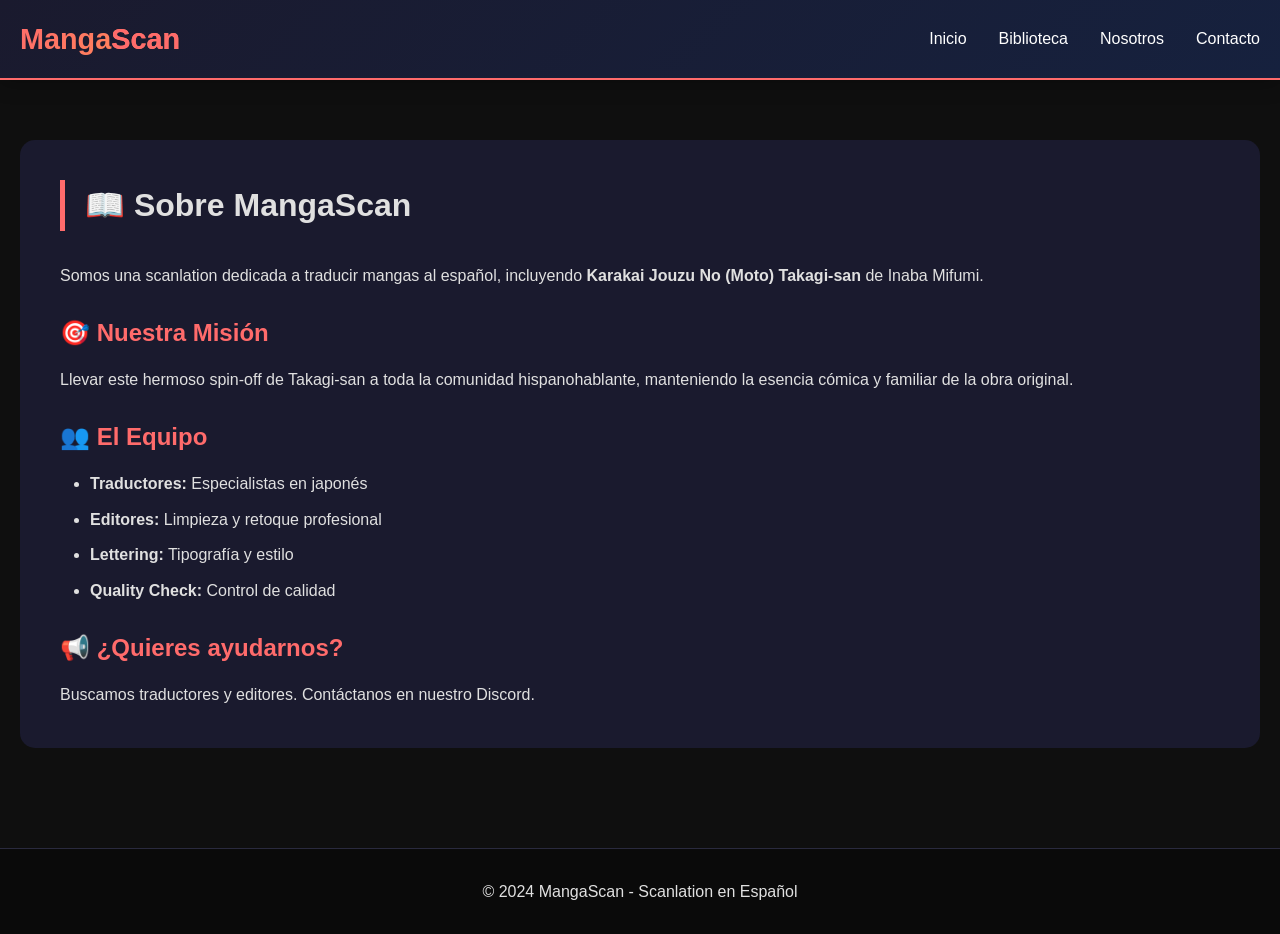
<file: about.html>
<!DOCTYPE html>
<html lang="es">
<head>
    <meta charset="UTF-8">
    <meta name="viewport" content="width=device-width, initial-scale=1.0">
    <title>Sobre Nosotros | MangaScan</title>
    <link rel="stylesheet" href="css/style.css">
</head>
<body>
    <header class="header">
        <div class="container">
            <nav class="nav">
                <div class="logo">Manga<span>Scan</span></div>
                <ul class="nav-links">
                    <li><a href="index.html">Inicio</a></li>
                    <li><a href="biblioteca.html">Biblioteca</a></li>
                    <li><a href="about.html">Nosotros</a></li>
                    <li><a href="contacto.html">Contacto</a></li>
                </ul>
            </nav>
        </div>
    </header>

    <main>
        <section class="section">
            <div class="container">
                <div class="about-container">
                    <h1 class="section-title">📖 Sobre MangaScan</h1>
                    <div class="about-content">
                        <p>Somos una scanlation dedicada a traducir mangas al español, incluyendo <strong>Karakai Jouzu No (Moto) Takagi-san</strong> de Inaba Mifumi.</p>
                        
                        <h2>🎯 Nuestra Misión</h2>
                        <p>Llevar este hermoso spin-off de Takagi-san a toda la comunidad hispanohablante, manteniendo la esencia cómica y familiar de la obra original.</p>
                        
                        <h2>👥 El Equipo</h2>
                        <ul>
                            <li><strong>Traductores:</strong> Especialistas en japonés</li>
                            <li><strong>Editores:</strong> Limpieza y retoque profesional</li>
                            <li><strong>Lettering:</strong> Tipografía y estilo</li>
                            <li><strong>Quality Check:</strong> Control de calidad</li>
                        </ul>
                        
                        <h2>📢 ¿Quieres ayudarnos?</h2>
                        <p>Buscamos traductores y editores. Contáctanos en nuestro Discord.</p>
                    </div>
                </div>
            </div>
        </section>
    </main>

    <footer class="footer">
        <div class="container">
            <p>© 2024 MangaScan - Scanlation en Español</p>
        </div>
    </footer>

    <script src="js/main.js"></script>
</body>
</html>
</file>
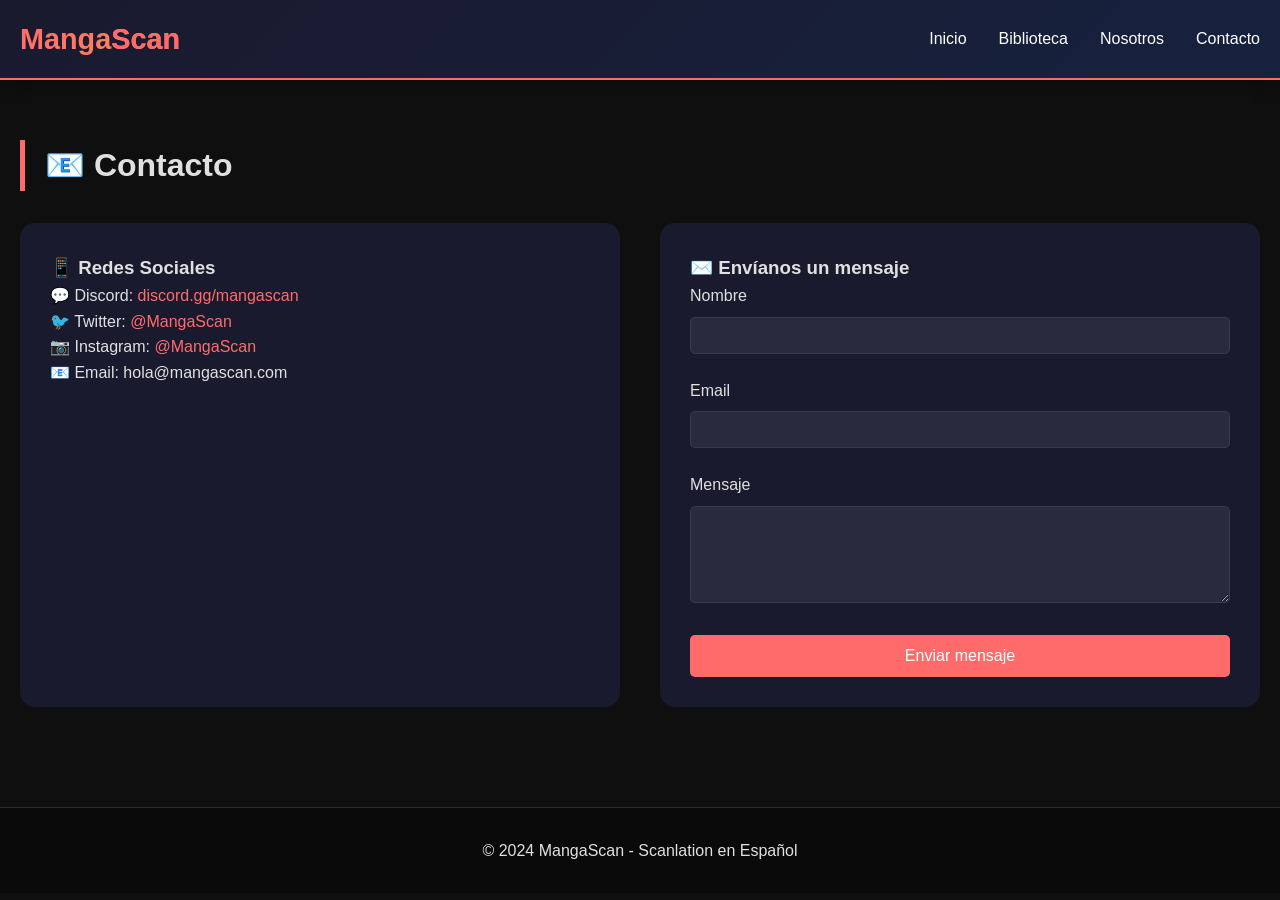
<file: contacto.html>
<!DOCTYPE html>
<html lang="es">
<head>
    <meta charset="UTF-8">
    <meta name="viewport" content="width=device-width, initial-scale=1.0">
    <title>Contacto | MangaScan</title>
    <link rel="stylesheet" href="css/style.css">
</head>
<body>
    <header class="header">
        <div class="container">
            <nav class="nav">
                <div class="logo">Manga<span>Scan</span></div>
                <ul class="nav-links">
                    <li><a href="index.html">Inicio</a></li>
                    <li><a href="biblioteca.html">Biblioteca</a></li>
                    <li><a href="about.html">Nosotros</a></li>
                    <li><a href="contacto.html">Contacto</a></li>
                </ul>
            </nav>
        </div>
    </header>

    <main>
        <section class="section">
            <div class="container">
                <h1 class="section-title">📧 Contacto</h1>
                <div class="contact-grid">
                    <div class="contact-info">
                        <h3>📱 Redes Sociales</h3>
                        <p>💬 Discord: <a href="#">discord.gg/mangascan</a></p>
                        <p>🐦 Twitter: <a href="#">@MangaScan</a></p>
                        <p>📷 Instagram: <a href="#">@MangaScan</a></p>
                        <p>📧 Email: hola@mangascan.com</p>
                    </div>
                    
                    <form class="contact-form" id="contactForm">
                        <h3>✉️ Envíanos un mensaje</h3>
                        <div class="form-group">
                            <label>Nombre</label>
                            <input type="text" required>
                        </div>
                        <div class="form-group">
                            <label>Email</label>
                            <input type="email" required>
                        </div>
                        <div class="form-group">
                            <label>Mensaje</label>
                            <textarea rows="5" required></textarea>
                        </div>
                        <button type="submit" class="submit-btn">Enviar mensaje</button>
                    </form>
                </div>
            </div>
        </section>
    </main>

    <footer class="footer">
        <div class="container">
            <p>© 2024 MangaScan - Scanlation en Español</p>
        </div>
    </footer>

    <script src="js/main.js"></script>
    <script>
        document.getElementById('contactForm')?.addEventListener('submit', function(e) {
            e.preventDefault();
            alert('¡Gracias por contactarnos! Te responderemos pronto.');
            this.reset();
        });
    </script>
</body>
</html>
</file>
<file: css/style.css>
* {
    margin: 0;
    padding: 0;
    box-sizing: border-box;
}

body {
    font-family: 'Segoe UI', 'Roboto', sans-serif;
    background: #0f0f0f;
    color: #e0e0e0;
    line-height: 1.6;
}

.container {
    max-width: 1300px;
    margin: 0 auto;
    padding: 0 20px;
}

/* Header */
.header {
    background: linear-gradient(135deg, #1a1a2e 0%, #16213e 100%);
    position: sticky;
    top: 0;
    z-index: 100;
    border-bottom: 2px solid #ff6b6b;
    box-shadow: 0 2px 20px rgba(0,0,0,0.3);
}

.nav {
    display: flex;
    justify-content: space-between;
    align-items: center;
    flex-wrap: wrap;
    padding: 1rem 0;
}

.logo {
    font-size: 1.8rem;
    font-weight: bold;
    background: linear-gradient(135deg, #ff6b6b, #ff8e53);
    -webkit-background-clip: text;
    background-clip: text;
    color: transparent;
}

.logo span {
    color: #ff6b6b;
    background: none;
    -webkit-background-clip: unset;
}

.nav-links {
    display: flex;
    gap: 2rem;
    list-style: none;
}

.nav-links a {
    color: white;
    text-decoration: none;
    transition: color 0.3s;
}

.nav-links a:hover {
    color: #ff6b6b;
}

.search-bar {
    display: flex;
    background: #2a2a3e;
    border-radius: 25px;
    overflow: hidden;
}

.search-bar input {
    padding: 10px 15px;
    border: none;
    background: transparent;
    color: white;
    width: 250px;
    outline: none;
}

.search-bar button {
    padding: 10px 15px;
    background: #ff6b6b;
    border: none;
    color: white;
    cursor: pointer;
    transition: background 0.3s;
}

.search-bar button:hover {
    background: #ff5252;
}

/* Hero */
.hero {
    background: linear-gradient(rgba(0,0,0,0.7), rgba(0,0,0,0.7)), url('https://images.unsplash.com/photo-1578632767115-351597cf2477?ixlib=rb-4.0.3');
    background-size: cover;
    background-position: center;
    padding: 80px 0;
    text-align: center;
}

.hero h1 {
    font-size: 3rem;
    margin-bottom: 1rem;
}

.hero p {
    font-size: 1.2rem;
    max-width: 600px;
    margin: 0 auto;
}

/* Secciones */
.section {
    padding: 60px 0;
}

.section-title {
    font-size: 2rem;
    margin-bottom: 2rem;
    border-left: 5px solid #ff6b6b;
    padding-left: 20px;
}

/* Grid de mangas */
.manga-grid {
    display: grid;
    grid-template-columns: repeat(auto-fill, minmax(220px, 1fr));
    gap: 25px;
}

.manga-card {
    background: #1a1a2e;
    border-radius: 10px;
    overflow: hidden;
    transition: transform 0.3s, box-shadow 0.3s;
    cursor: pointer;
    text-decoration: none;
    color: inherit;
    display: block;
}

.manga-card:hover {
    transform: translateY(-5px);
    box-shadow: 0 10px 30px rgba(255,107,107,0.2);
}

.manga-cover {
    width: 100%;
    height: 310px;
    object-fit: cover;
}

.manga-info {
    padding: 15px;
}

.manga-title {
    font-weight: bold;
    font-size: 1rem;
    margin-bottom: 5px;
}

.manga-chapter {
    font-size: 0.85rem;
    color: #ff6b6b;
}

/* Lista de capítulos recientes */
.recent-list {
    background: #1a1a2e;
    border-radius: 10px;
    overflow: hidden;
}

.chapter-item {
    display: flex;
    justify-content: space-between;
    align-items: center;
    padding: 15px 20px;
    border-bottom: 1px solid #2a2a3e;
    transition: background 0.3s;
    cursor: pointer;
    text-decoration: none;
    color: inherit;
}

.chapter-item:hover {
    background: #2a2a3e;
}

.chapter-info h4 {
    margin-bottom: 5px;
}

.chapter-info p {
    font-size: 0.85rem;
    color: #888;
}

.chapter-date {
    font-size: 0.8rem;
    color: #ff6b6b;
}

/* Detalle del manga */
.manga-detail-grid {
    display: grid;
    grid-template-columns: 300px 1fr;
    gap: 40px;
    margin-bottom: 50px;
    background: #1a1a2e;
    border-radius: 15px;
    padding: 30px;
}

.detail-cover {
    width: 100%;
    border-radius: 10px;
    box-shadow: 0 5px 20px rgba(0,0,0,0.3);
}

.rating {
    text-align: center;
    margin-top: 10px;
    font-size: 1.2rem;
    color: #ffd700;
}

.detail-info h1 {
    font-size: 2rem;
    margin-bottom: 5px;
    color: #ff6b6b;
}

.detail-info h3 {
    color: #888;
    margin-bottom: 15px;
    font-weight: normal;
}

.author {
    color: #aaa;
    margin-bottom: 15px;
}

.description {
    line-height: 1.8;
    margin-bottom: 20px;
}

.genres {
    display: flex;
    gap: 10px;
    flex-wrap: wrap;
    margin-bottom: 20px;
}

.genre-tag {
    background: #ff6b6b;
    padding: 5px 12px;
    border-radius: 20px;
    font-size: 0.85rem;
}

.status {
    margin-bottom: 25px;
}

.btn-continue {
    display: inline-block;
    background: #ff6b6b;
    color: white;
    padding: 12px 25px;
    text-decoration: none;
    border-radius: 5px;
    font-weight: bold;
    transition: background 0.3s;
}

.btn-continue:hover {
    background: #ff5252;
}

/* Lista de capítulos */
.chapters-list {
    background: #1a1a2e;
    border-radius: 15px;
    overflow: hidden;
}

.chapter-number {
    font-weight: bold;
    color: #ff6b6b;
    min-width: 100px;
}

.chapter-title {
    flex: 1;
    margin-left: 20px;
}

/* Lector */
.reader-body {
    background: #0a0a0a;
    overflow-y: auto;
}

.reader-container {
    width: 100%;
    min-height: 100vh;
}

.reader-header {
    position: sticky;
    top: 0;
    background: #1a1a2e;
    padding: 15px 20px;
    display: flex;
    justify-content: space-between;
    align-items: center;
    flex-wrap: wrap;
    gap: 10px;
    z-index: 10;
    border-bottom: 1px solid #ff6b6b;
}

.reader-info {
    font-size: 1.1rem;
    font-weight: bold;
}

.reader-controls {
    display: flex;
    gap: 10px;
}

.reader-btn {
    background: #ff6b6b;
    color: white;
    padding: 8px 15px;
    text-decoration: none;
    border-radius: 5px;
    transition: background 0.3s;
}

.reader-btn:hover {
    background: #ff5252;
}

.pages-container {
    display: flex;
    flex-direction: column;
    align-items: center;
    padding: 20px;
}

.manga-page {
    max-width: 100%;
    height: auto;
    margin-bottom: 10px;
    border-radius: 5px;
    box-shadow: 0 5px 20px rgba(0,0,0,0.5);
}

.loading {
    text-align: center;
    padding: 50px;
    font-size: 1.2rem;
    color: #ff6b6b;
}

/* Filtros */
.filter-buttons {
    display: flex;
    gap: 10px;
    flex-wrap: wrap;
    margin-bottom: 30px;
}

.filter-btn {
    padding: 8px 20px;
    background: #2a2a3e;
    border: none;
    color: white;
    border-radius: 20px;
    cursor: pointer;
    transition: all 0.3s;
}

.filter-btn.active {
    background: #ff6b6b;
}

/* Contacto y About */
.contact-grid {
    display: grid;
    grid-template-columns: 1fr 1fr;
    gap: 40px;
}

.contact-info, .contact-form {
    background: #1a1a2e;
    padding: 30px;
    border-radius: 15px;
}

.contact-info a {
    color: #ff6b6b;
    text-decoration: none;
}

.form-group {
    margin-bottom: 1.5rem;
}

.form-group label {
    display: block;
    margin-bottom: 0.5rem;
}

.form-group input,
.form-group textarea {
    width: 100%;
    padding: 10px;
    background: #2a2a3e;
    border: 1px solid #3a3a4e;
    border-radius: 5px;
    color: white;
    font-family: inherit;
}

.submit-btn {
    background: #ff6b6b;
    color: white;
    padding: 12px 30px;
    border: none;
    border-radius: 5px;
    cursor: pointer;
    width: 100%;
    font-size: 1rem;
}

.about-container {
    background: #1a1a2e;
    padding: 40px;
    border-radius: 15px;
}

.about-content h2 {
    margin: 25px 0 15px 0;
    color: #ff6b6b;
}

.about-content ul {
    margin-left: 30px;
}

.about-content li {
    margin: 10px 0;
}

/* Footer */
.footer {
    background: #0a0a0a;
    text-align: center;
    padding: 30px;
    border-top: 1px solid #2a2a3e;
    margin-top: 40px;
}

/* Responsive */
@media (max-width: 768px) {
    .nav {
        flex-direction: column;
        gap: 15px;
    }
    
    .search-bar {
        width: 100%;
    }
    
    .search-bar input {
        flex: 1;
    }
    
    .hero h1 {
        font-size: 2rem;
    }
    
    .manga-grid {
        grid-template-columns: repeat(auto-fill, minmax(150px, 1fr));
    }
    
    .manga-cover {
        height: 220px;
    }
    
    .manga-detail-grid {
        grid-template-columns: 1fr;
    }
    
    .detail-cover {
        max-width: 250px;
        margin: 0 auto;
    }
    
    .chapter-item {
        flex-direction: column;
        align-items: flex-start;
        gap: 8px;
    }
    
    .chapter-title {
        margin-left: 0;
    }
    
    .contact-grid {
        grid-template-columns: 1fr;
    }
    
    .reader-controls {
        width: 100%;
        justify-content: center;
    }
}
</file>
